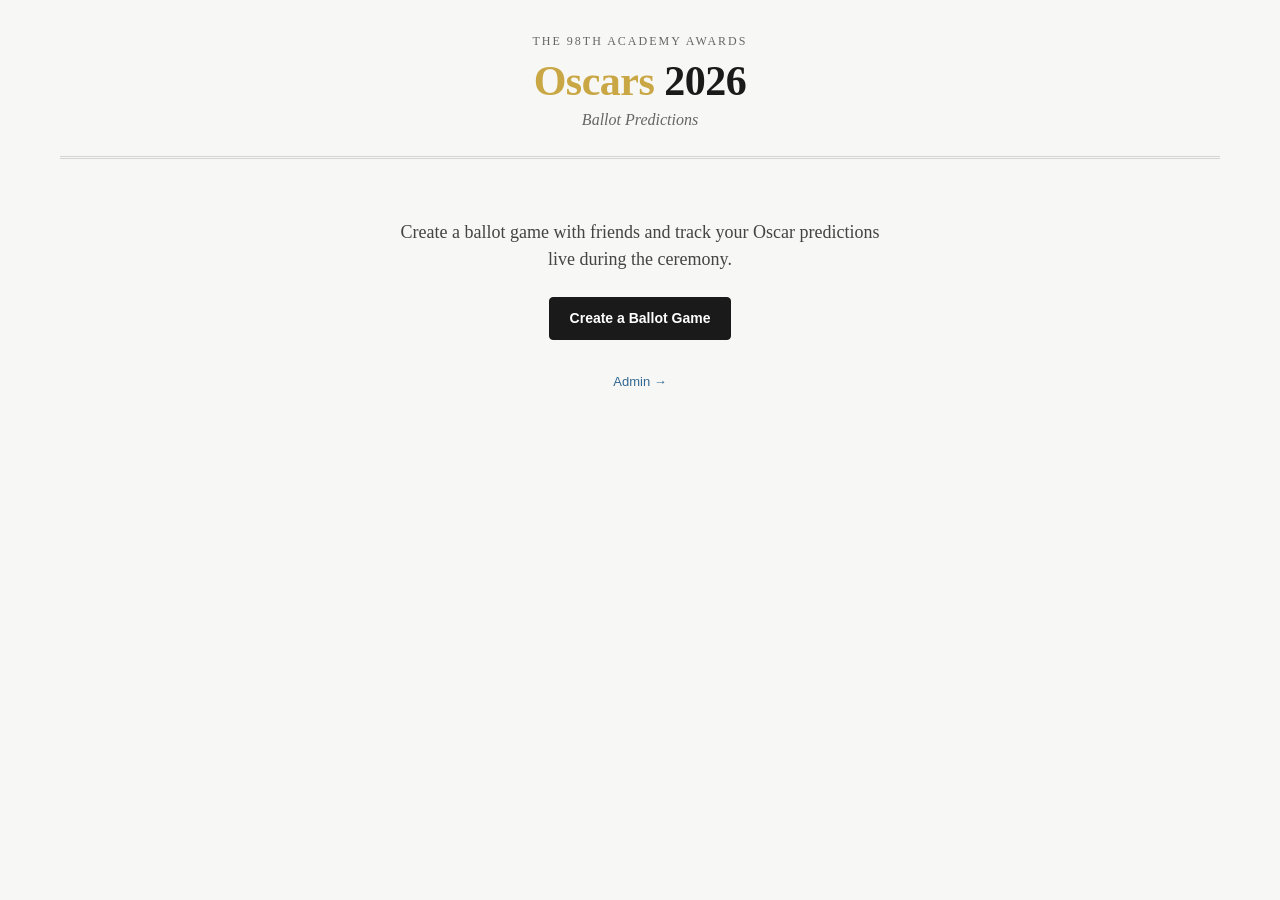
<file: index.html>
<!DOCTYPE html>
<html lang="en">
<head>
  <meta charset="UTF-8">
  <meta name="viewport" content="width=device-width, initial-scale=1.0">
  <title>Oscars 2026 Ballot</title>
  <link rel="stylesheet" href="css/style.css">
</head>
<body>
  <div class="container">
    <header>
      <div class="masthead">The 98th Academy Awards</div>
      <h1><span class="gold">Oscars</span> 2026</h1>
      <div class="subtitle">Ballot Predictions</div>
    </header>

    <div class="landing">
      <p>Create a ballot game with friends and track your Oscar predictions live during the ceremony.</p>
      <a href="admin.html" class="btn">Create a Ballot Game</a>
      <br>
      <a href="admin.html" class="admin-link">Admin &rarr;</a>
    </div>
  </div>
</body>
</html>
</file>
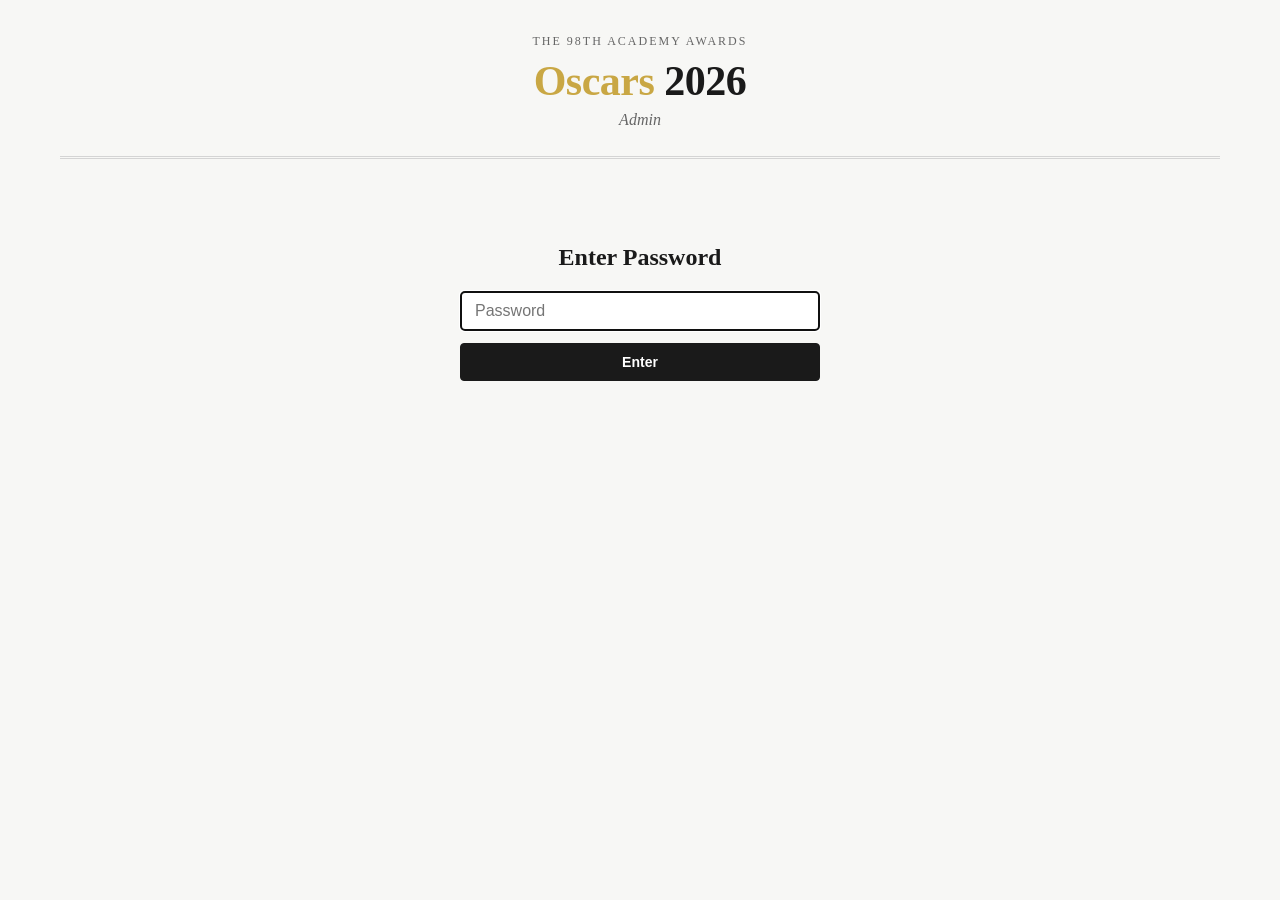
<file: admin.html>
<!DOCTYPE html>
<html lang="en">
<head>
  <meta charset="UTF-8">
  <meta name="viewport" content="width=device-width, initial-scale=1.0">
  <title>Admin - Oscars 2026 Ballot</title>
  <link rel="stylesheet" href="css/style.css">
</head>
<body>
  <div class="container">
    <header>
      <div class="masthead">The 98th Academy Awards</div>
      <h1><span class="gold">Oscars</span> 2026</h1>
      <div class="subtitle">Admin</div>
    </header>

    <div class="password-gate" id="passwordGate">
      <h2>Enter Password</h2>
      <input type="password" id="passwordInput" placeholder="Password" autofocus>
      <button onclick="checkPassword()">Enter</button>
      <div class="error-msg" id="passwordError">Incorrect password</div>
    </div>

    <div class="admin-content" id="adminContent">
      <h2 style="font-family: var(--font-serif); margin-bottom: 24px;">Create Ballot Game</h2>

      <div class="form-group">
        <label>Game Name</label>
        <input type="text" id="gameName" placeholder="e.g. Jorge's Watch Party">
      </div>

      <div class="form-group">
        <label>Predictions</label>
        <textarea id="predictions" placeholder="Paste predictions here..."></textarea>
        <div class="error-msg" id="parseError"></div>
      </div>

      <div class="form-actions">
        <button onclick="createGame()">Create Game</button>
        <button class="secondary" onclick="generateTemplate()">Copy Template</button>
        <button class="secondary" onclick="showFormat()">Show Format</button>
      </div>

      <div class="result-url" id="resultUrl">
        <p>Share this link with your group:</p>
        <div class="url" id="shareUrl"></div>
        <button style="margin-top: 12px; font-size: 12px; padding: 6px 12px;" onclick="copyUrl()">Copy URL</button>
      </div>

      <div class="existing-games" id="existingGames">
        <h3>Existing Games</h3>
        <ul class="game-list" id="gameList"></ul>
      </div>
    </div>
  </div>

  <script src="js/nominees.js"></script>
  <script src="js/storage.js"></script>
  <script src="js/admin.js"></script>
</body>
</html>
</file>
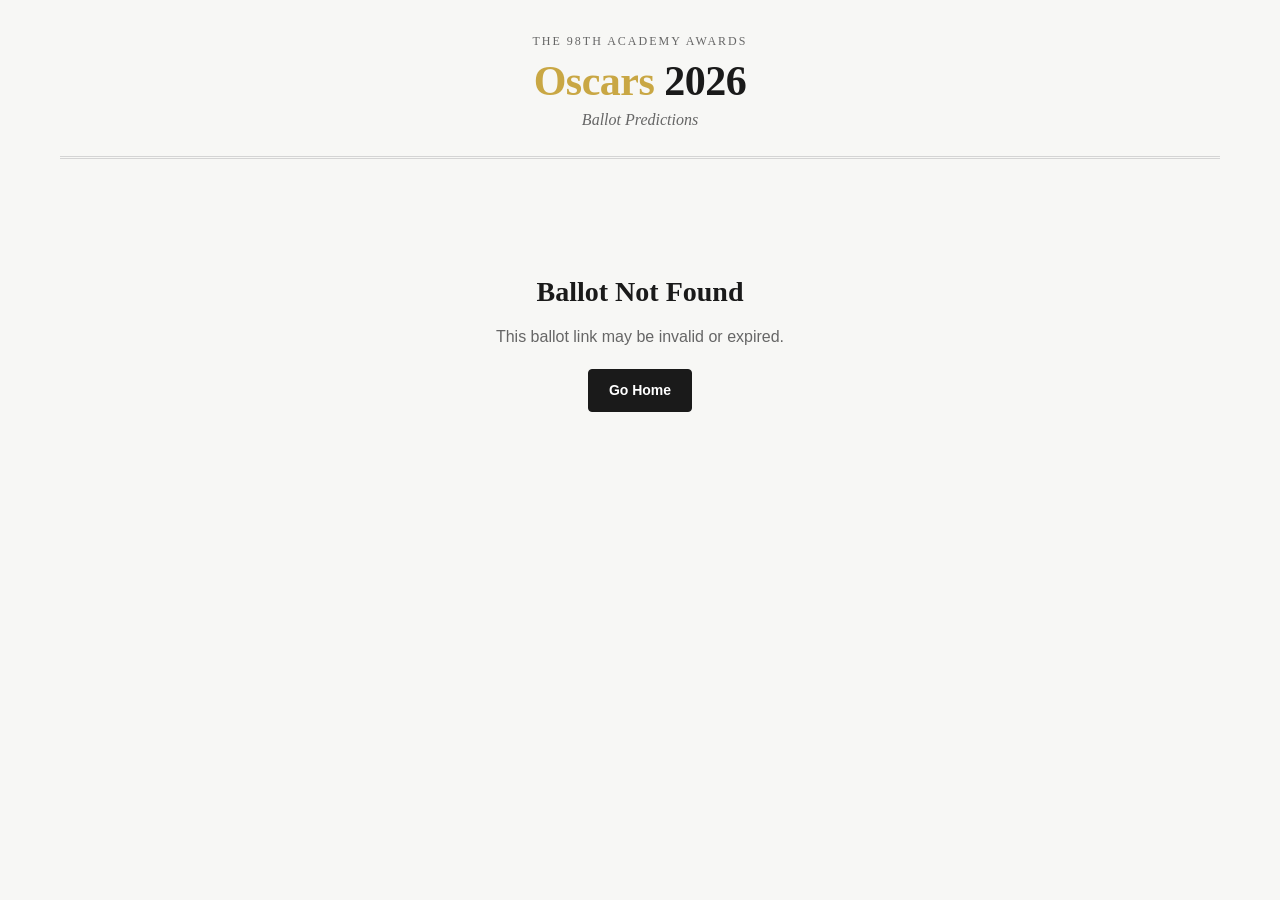
<file: ballot.html>
<!DOCTYPE html>
<html lang="en">
<head>
  <meta charset="UTF-8">
  <meta name="viewport" content="width=device-width, initial-scale=1.0">
  <title>Oscars 2026 Ballot</title>
  <link rel="stylesheet" href="css/style.css">
</head>
<body>
  <div class="container">
    <header>
      <div class="masthead">The 98th Academy Awards</div>
      <h1><span class="gold">Oscars</span> 2026</h1>
      <div class="subtitle" id="gameName">Ballot Predictions</div>
    </header>

    <div id="ballotContent"></div>
    <div class="not-found" id="notFound" style="display:none;">
      <h2>Ballot Not Found</h2>
      <p>This ballot link may be invalid or expired.</p>
      <a href="index.html" class="btn" style="margin-top:20px;">Go Home</a>
    </div>
  </div>

  <script src="js/nominees.js"></script>
  <script src="js/storage.js"></script>
  <script src="js/ballot.js"></script>
</body>
</html>
</file>
<file: css/style.css>
*,
*::before,
*::after {
  box-sizing: border-box;
  margin: 0;
  padding: 0;
}

:root {
  --bg: #f7f7f5;
  --text: #1a1a1a;
  --border: #d4d4d4;
  --accent: #326891;
  --gold: #c9a744;
  --correct: #2d8a2d;
  --correct-bg: #e8f5e8;
  --wrong: #999;
  --wrong-bg: #f5f5f5;
  --white: #fff;
  --font-serif: Georgia, "Times New Roman", serif;
  --font-sans: "Helvetica Neue", Arial, sans-serif;
}

body {
  font-family: var(--font-sans);
  background: var(--bg);
  color: var(--text);
  line-height: 1.5;
  -webkit-font-smoothing: antialiased;
}

.container {
  max-width: 1200px;
  margin: 0 auto;
  padding: 0 20px;
}

header {
  text-align: center;
  padding: 32px 20px 24px;
  border-bottom: 3px double var(--border);
  margin-bottom: 32px;
}

header .masthead {
  font-family: var(--font-serif);
  font-size: 12px;
  letter-spacing: 2px;
  text-transform: uppercase;
  color: #666;
  margin-bottom: 8px;
}

header h1 {
  font-family: var(--font-serif);
  font-size: 42px;
  font-weight: 700;
  letter-spacing: -0.5px;
  line-height: 1.1;
}

header h1 .gold {
  color: var(--gold);
}

header .subtitle {
  font-family: var(--font-serif);
  font-style: italic;
  color: #666;
  margin-top: 4px;
  font-size: 16px;
}

/* Landing page */
.landing {
  max-width: 480px;
  margin: 60px auto;
  text-align: center;
}

.landing p {
  font-family: var(--font-serif);
  font-size: 18px;
  margin-bottom: 24px;
  color: #444;
}

.landing .admin-link {
  display: inline-block;
  margin-top: 32px;
  font-size: 13px;
  color: var(--accent);
  text-decoration: none;
  border-bottom: 1px solid transparent;
}

.landing .admin-link:hover {
  border-bottom-color: var(--accent);
}

/* Admin page */
.password-gate {
  max-width: 360px;
  margin: 80px auto;
  text-align: center;
}

.password-gate h2 {
  font-family: var(--font-serif);
  font-size: 24px;
  margin-bottom: 16px;
}

.password-gate input {
  width: 100%;
  padding: 10px 14px;
  font-size: 16px;
  border: 1px solid var(--border);
  border-radius: 4px;
  margin-bottom: 12px;
}

.password-gate button {
  width: 100%;
}

.admin-content {
  display: none;
  max-width: 800px;
  margin: 0 auto;
  padding-bottom: 60px;
}

.admin-content.visible {
  display: block;
}

.form-group {
  margin-bottom: 20px;
}

.form-group label {
  display: block;
  font-size: 13px;
  font-weight: 600;
  text-transform: uppercase;
  letter-spacing: 0.5px;
  margin-bottom: 6px;
  color: #444;
}

.form-group input[type="text"],
.form-group textarea {
  width: 100%;
  padding: 10px 14px;
  font-size: 14px;
  font-family: var(--font-sans);
  border: 1px solid var(--border);
  border-radius: 4px;
  background: var(--white);
}

.form-group textarea {
  min-height: 400px;
  font-family: "SF Mono", "Fira Code", "Fira Mono", Menlo, monospace;
  font-size: 13px;
  line-height: 1.6;
  resize: vertical;
}

.form-group textarea:focus,
.form-group input:focus {
  outline: none;
  border-color: var(--accent);
  box-shadow: 0 0 0 2px rgba(50, 104, 145, 0.15);
}

.form-actions {
  display: flex;
  gap: 12px;
  margin-bottom: 32px;
}

button,
.btn {
  display: inline-block;
  padding: 10px 20px;
  font-size: 14px;
  font-weight: 600;
  font-family: var(--font-sans);
  border: 1px solid var(--text);
  background: var(--text);
  color: var(--white);
  border-radius: 4px;
  cursor: pointer;
  text-decoration: none;
  transition: background 0.15s, color 0.15s;
}

button:hover,
.btn:hover {
  background: var(--white);
  color: var(--text);
}

button.secondary {
  background: var(--white);
  color: var(--text);
}

button.secondary:hover {
  background: var(--text);
  color: var(--white);
}

button.danger {
  border-color: #cc3333;
  background: #cc3333;
  color: var(--white);
  font-size: 12px;
  padding: 6px 12px;
}

button.danger:hover {
  background: var(--white);
  color: #cc3333;
}

.result-url {
  display: none;
  margin: 20px 0;
  padding: 16px;
  background: var(--white);
  border: 1px solid var(--border);
  border-radius: 4px;
}

.result-url.visible {
  display: block;
}

.result-url p {
  font-size: 13px;
  color: #666;
  margin-bottom: 8px;
}

.result-url .url {
  font-family: "SF Mono", Menlo, monospace;
  font-size: 13px;
  word-break: break-all;
  color: var(--accent);
}

.result-url .url a {
  color: var(--accent);
}

.existing-games {
  margin-top: 40px;
  border-top: 1px solid var(--border);
  padding-top: 24px;
}

.existing-games h3 {
  font-family: var(--font-serif);
  font-size: 20px;
  margin-bottom: 16px;
}

.game-list {
  list-style: none;
}

.game-list li {
  display: flex;
  justify-content: space-between;
  align-items: center;
  padding: 12px 0;
  border-bottom: 1px solid var(--border);
}

.game-list li .game-info a {
  color: var(--text);
  font-weight: 600;
  text-decoration: none;
}

.game-list li .game-info a:hover {
  color: var(--accent);
}

.game-list li .game-info .game-meta {
  font-size: 12px;
  color: #888;
  margin-top: 2px;
}

.error-msg {
  color: #cc3333;
  font-size: 13px;
  margin-top: 8px;
  display: none;
}

.error-msg.visible {
  display: block;
}

/* Ballot page */
.ballot-header {
  display: flex;
  justify-content: space-between;
  align-items: center;
  flex-wrap: wrap;
  gap: 12px;
  margin-bottom: 24px;
}

.ballot-header h2 {
  font-family: var(--font-serif);
  font-size: 28px;
}

.ballot-controls {
  display: flex;
  gap: 8px;
  align-items: center;
}

.toggle-winners {
  display: flex;
  align-items: center;
  gap: 8px;
  font-size: 13px;
  cursor: pointer;
  user-select: none;
}

.toggle-winners input[type="checkbox"] {
  accent-color: var(--gold);
  width: 16px;
  height: 16px;
}

/* Scoreboard */
.scoreboard {
  display: flex;
  flex-wrap: wrap;
  gap: 12px;
  padding: 16px;
  background: var(--white);
  border: 1px solid var(--border);
  border-radius: 6px;
  margin-bottom: 24px;
}

.score-card {
  display: flex;
  align-items: baseline;
  gap: 8px;
  padding: 8px 16px;
  background: var(--bg);
  border-radius: 4px;
  border: 1px solid var(--border);
}

.score-card .score-name {
  font-weight: 600;
  font-size: 14px;
}

.score-card .score-value {
  font-family: var(--font-serif);
  font-size: 24px;
  font-weight: 700;
  color: var(--gold);
}

.score-card .score-total {
  font-size: 12px;
  color: #888;
}

/* Ballot grid - desktop */
.ballot-grid {
  width: 100%;
  overflow-x: auto;
  margin-bottom: 60px;
}

.ballot-table {
  width: 100%;
  border-collapse: collapse;
  font-size: 14px;
}

.ballot-table th {
  position: sticky;
  top: 0;
  background: var(--white);
  z-index: 10;
  padding: 12px 16px;
  text-align: left;
  font-weight: 700;
  font-size: 13px;
  text-transform: uppercase;
  letter-spacing: 0.5px;
  border-bottom: 2px solid var(--text);
  white-space: nowrap;
}

.ballot-table th.category-col {
  min-width: 200px;
  position: sticky;
  left: 0;
  z-index: 20;
}

.ballot-table th.winner-col {
  min-width: 200px;
  color: var(--gold);
}

.ballot-table td {
  padding: 10px 16px;
  border-bottom: 1px solid var(--border);
  vertical-align: top;
}

.ballot-table td.category-cell {
  font-family: var(--font-serif);
  font-weight: 700;
  font-size: 15px;
  background: var(--bg);
  position: sticky;
  left: 0;
  z-index: 5;
  white-space: nowrap;
}

.ballot-table td.pick-cell {
  min-width: 160px;
}

.ballot-table td.pick-cell.correct {
  background: var(--correct-bg);
  color: var(--correct);
  font-weight: 600;
}

.ballot-table td.pick-cell.wrong {
  color: var(--wrong);
}

.ballot-table td.winner-cell {
  min-width: 200px;
}

.winner-select {
  width: 100%;
  padding: 6px 8px;
  font-size: 13px;
  font-family: var(--font-sans);
  border: 1px solid var(--border);
  border-radius: 3px;
  background: var(--white);
  cursor: pointer;
}

.winner-select:focus {
  outline: none;
  border-color: var(--gold);
}

.winner-badge {
  display: inline-block;
  padding: 4px 10px;
  background: var(--gold);
  color: var(--white);
  font-weight: 600;
  font-size: 13px;
  border-radius: 3px;
}

/* Mobile card layout */
.ballot-cards {
  display: none;
}

.category-card {
  background: var(--white);
  border: 1px solid var(--border);
  border-radius: 6px;
  margin-bottom: 16px;
  overflow: hidden;
}

.category-card-header {
  padding: 14px 16px;
  font-family: var(--font-serif);
  font-weight: 700;
  font-size: 16px;
  background: var(--text);
  color: var(--white);
  display: flex;
  justify-content: space-between;
  align-items: center;
}

.category-card-header .winner-indicator {
  font-size: 12px;
  font-family: var(--font-sans);
  font-weight: 400;
  opacity: 0.7;
}

.category-card-body {
  padding: 0;
}

.category-card-winner {
  padding: 10px 16px;
  background: #fdf8eb;
  border-bottom: 1px solid var(--border);
  font-size: 13px;
}

.category-card-winner .winner-label {
  font-weight: 600;
  color: var(--gold);
  margin-right: 8px;
  text-transform: uppercase;
  font-size: 11px;
  letter-spacing: 0.5px;
}

.pick-row {
  display: flex;
  justify-content: space-between;
  align-items: flex-start;
  padding: 10px 16px;
  border-bottom: 1px solid #eee;
  gap: 12px;
}

.pick-row:last-child {
  border-bottom: none;
}

.pick-row .pick-name {
  font-weight: 600;
  font-size: 13px;
  flex-shrink: 0;
  min-width: 70px;
}

.pick-row .pick-value {
  font-size: 13px;
  text-align: right;
  color: #444;
}

.pick-row.correct .pick-value {
  color: var(--correct);
  font-weight: 600;
}

.pick-row.wrong .pick-value {
  color: var(--wrong);
}

.mobile-winner-select {
  width: 100%;
  padding: 10px 16px;
  font-size: 13px;
  font-family: var(--font-sans);
  border: none;
  border-top: 1px solid var(--border);
  background: #fdf8eb;
  cursor: pointer;
}

.mobile-winner-select:focus {
  outline: none;
  background: #faf0d0;
}

/* Not found */
.not-found {
  text-align: center;
  padding: 80px 20px;
}

.not-found h2 {
  font-family: var(--font-serif);
  font-size: 28px;
  margin-bottom: 12px;
}

.not-found p {
  color: #666;
}

/* Share button */
.share-btn {
  background: var(--gold);
  border-color: var(--gold);
  color: var(--white);
  font-size: 13px;
  padding: 8px 16px;
}

.share-btn:hover {
  background: #b8963c;
  border-color: #b8963c;
  color: var(--white);
}

/* Responsive */
@media (max-width: 768px) {
  header h1 {
    font-size: 28px;
  }

  header .subtitle {
    font-size: 14px;
  }

  .ballot-grid {
    display: none;
  }

  .ballot-cards {
    display: block;
  }

  .scoreboard {
    gap: 8px;
  }

  .score-card {
    padding: 6px 12px;
  }

  .score-card .score-value {
    font-size: 20px;
  }

  .ballot-header {
    flex-direction: column;
    align-items: flex-start;
  }

  .ballot-controls {
    width: 100%;
    justify-content: space-between;
  }
}

@media (max-width: 480px) {
  .container {
    padding: 0 12px;
  }

  header {
    padding: 20px 12px 16px;
  }

  .scoreboard {
    padding: 10px;
    gap: 6px;
  }

  .score-card {
    padding: 4px 8px;
    gap: 6px;
  }

  .score-card .score-name {
    font-size: 12px;
  }

  .score-card .score-value {
    font-size: 18px;
  }
}
</file>
